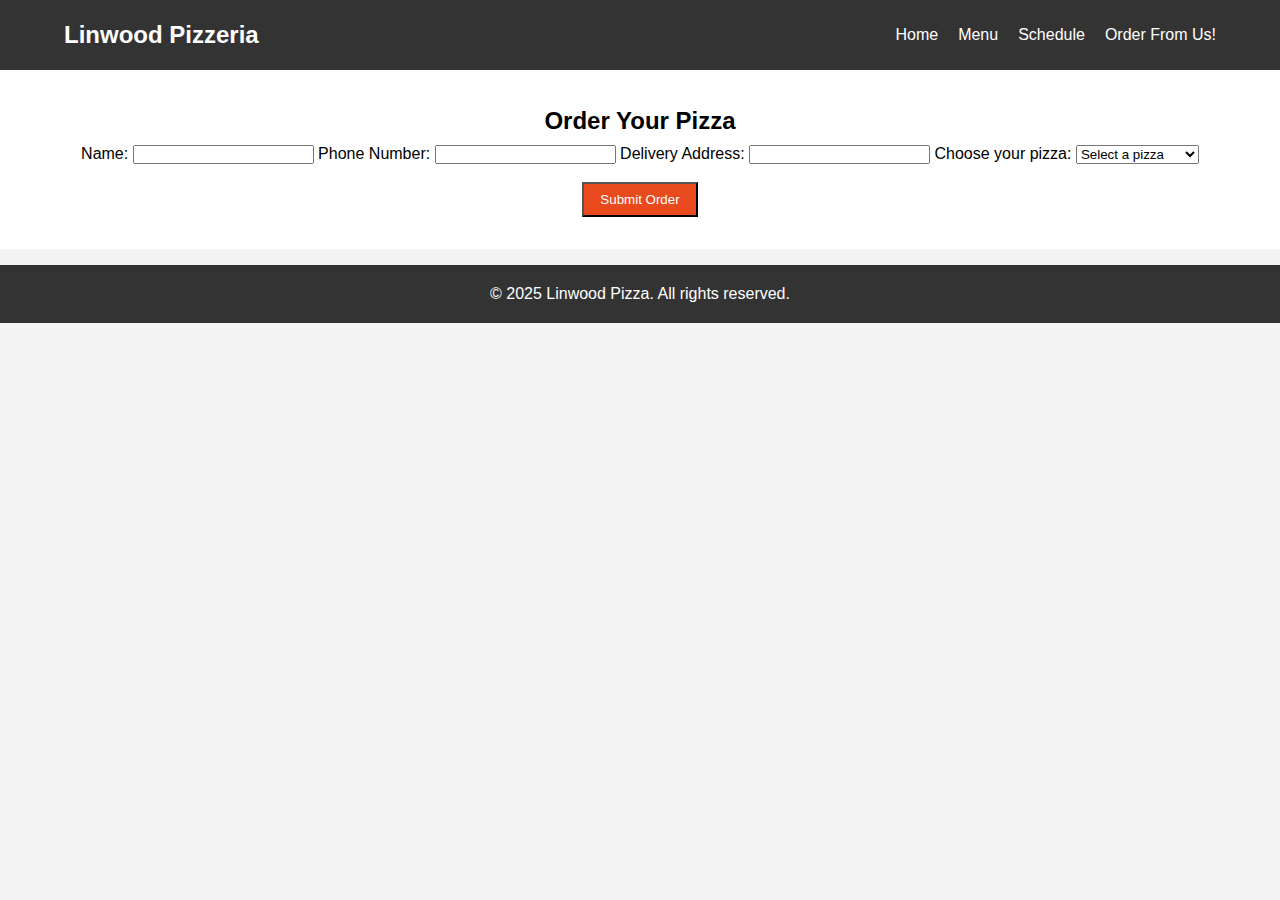
<file: order.html>
<!DOCTYPE html>
<html lang="en">
<head>
  <meta charset="UTF-8" />
  <meta name="viewport" content="width=device-width, initial-scale=1.0" />
  <title>Linwood Pizzeria - Order Online</title>
  <link rel="stylesheet" href="styles.css" />
</head>
<body>
  <!-- Navigation -->
  <nav>
    <div class="container">
      <h1 class="logo">Linwood Pizzeria</h1>
      <ul class="nav-links">
        <li><a href="index.html">Home</a></li>
        <li><a href="menu.html">Menu</a></li>
        <li><a href="schedule.html">Schedule</a></li>
        <li><a href="order.html">Order From Us!</a></li>
      </ul>
      <div class="mobile-menu">
        <span>&#9776;</span>
      </div>
    </div>
  </nav>

  <!-- Order Content -->
  <main>
    <section class="order">
      <div class="container">
        <h2>Order Your Pizza</h2>
        <form id="order-form">
          <label for="name">Name:</label>
          <input type="text" id="name" required />

          <label for="phone">Phone Number:</label>
          <input type="tel" id="phone" required />

          <label for="address">Delivery Address:</label>
          <input type="text" id="address" required />

          <label for="pizza">Choose your pizza:</label>
          <select id="pizza" required>
            <option value="">Select a pizza</option>
            <option value="margherita">Pizza Margherita</option>
            <option value="pepperoni">Pepperoni Pizza</option>
            <option value="veggie">Veggie Pizza</option>
          </select>

          <button type="submit" class="btn">Submit Order</button>
        </form>
      </div>
    </section>
  </main>

  <!-- Footer -->
  <footer>
    <div class="container">
      <p>&copy; 2025 Linwood Pizza. All rights reserved.</p>
    </div>
  </footer>

  <script src="script.js"></script>
</body>
</html>
</file>
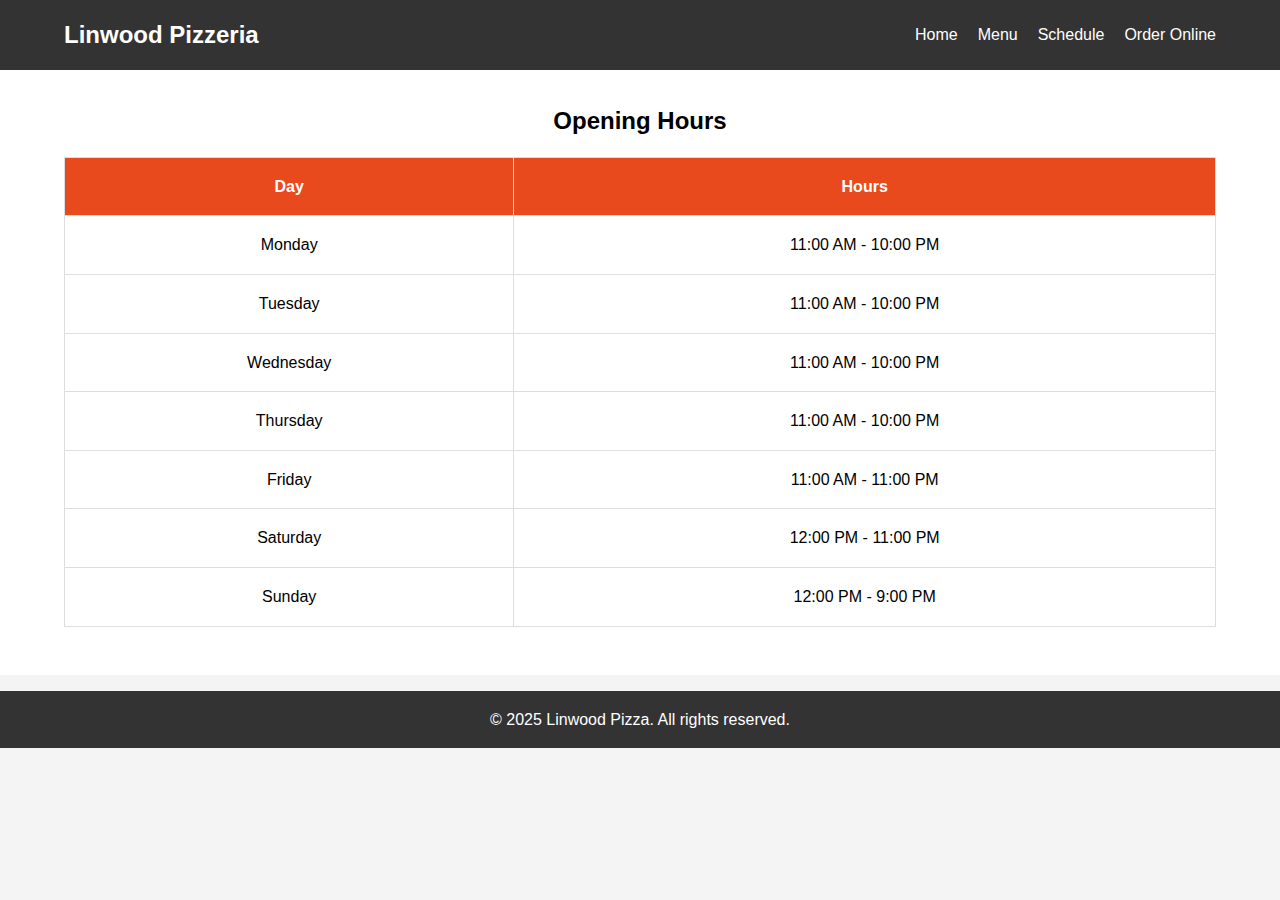
<file: schedule.html>
<!DOCTYPE html>
<html lang="en">
<head>
  <meta charset="UTF-8" />
  <meta name="viewport" content="width=device-width, initial-scale=1.0" />
  <title>Linwood Pizzeria - Schedule</title>
  <link rel="stylesheet" href="styles.css" />
</head>
<body>
  <!-- Navigation -->
  <nav>
    <div class="container">
      <h1 class="logo">Linwood Pizzeria</h1>
      <ul class="nav-links">
        <li><a href="index.html">Home</a></li>
        <li><a href="menu.html">Menu</a></li>
        <li><a href="schedule.html">Schedule</a></li>
        <li><a href="order.html">Order Online</a></li>
      </ul>
      <div class="mobile-menu">
        <span>&#9776;</span>
      </div>
    </div>
  </nav>

  <!-- Schedule Content -->
  <main>
    <section class="schedule">
      <div class="container">
        <h2>Opening Hours</h2>
        <table>
          <tr>
            <th>Day</th>
            <th>Hours</th>
          </tr>
          <tr>
            <td>Monday</td>
            <td>11:00 AM - 10:00 PM</td>
          </tr>
          <tr>
            <td>Tuesday</td>
            <td>11:00 AM - 10:00 PM</td>
          </tr>
          <tr>
            <td>Wednesday</td>
            <td>11:00 AM - 10:00 PM</td>
          </tr>
          <tr>
            <td>Thursday</td>
            <td>11:00 AM - 10:00 PM</td>
          </tr>
          <tr>
            <td>Friday</td>
            <td>11:00 AM - 11:00 PM</td>
          </tr>
          <tr>
            <td>Saturday</td>
            <td>12:00 PM - 11:00 PM</td>
          </tr>
          <tr>
            <td>Sunday</td>
            <td>12:00 PM - 9:00 PM</td>
          </tr>
        </table>
      </div>
    </section>
  </main>

  <!-- Footer -->
  <footer>
    <div class="container">
      <p>&copy; 2025 Linwood Pizza. All rights reserved.</p>
    </div>
  </footer>

  <script src="script.js"></script>
</body>
</html>
</file>
<file: styles.css>
/* Reset and basic styling */
* {
    margin: 0;
    padding: 0;
    box-sizing: border-box;
}

body {
    font-family: Arial, sans-serif;
    line-height: 1.6;
    background-color: #f4f4f4;
}

/* Container */
.container {
    width: 90%;
    max-width: 1200px;
    margin: auto;
}

/* Navigation */
nav {
    background: #333;
    color: #fff;
    padding: 1rem 0;
}
nav .container {
    display: flex;
    align-items: center;
    justify-content: space-between;
}
nav .logo {
    font-size: 1.5rem;
}
nav .nav-links {
    list-style: none;
    display: flex;
}
nav .nav-links li {
    margin-left: 20px;
}
nav .nav-links a {
    color: #fff;
    text-decoration: none;
}
nav .mobile-menu {
    display: none;
    font-size: 2rem;
    cursor: pointer;
}

/* Hero Section */
.hero {
background: url('https://media.istockphoto.com/id/1442417585/photo/person-getting-a-piece-of-cheesy-pepperoni-pizza.jpg?s=612x612&w=0&k=20&c=k60TjxKIOIxJpd4F4yLMVjsniB4W1BpEV4Mi_nb4uJU=') no-repeat center center/cover;
    height: 600px;
    display: flex;
    align-items: center;
    justify-content: center;
    color: #fff;
    text-align: center;
}
.hero .hero-content {
    background: rgba(0, 0, 0, 0.5);
    padding: 2rem;
}
.btn {
    display: inline-block;
    background: #e8491d;
    color: #fff;
    padding: 0.5rem 1rem;
    margin-top: 1rem;
    text-decoration: none;
}

/* Sections */
section {
    padding: 2rem 0;
    background: #fff;
    margin-bottom: 1rem;
}
.about,
.menu,
.schedule,
.order {
    text-align: center;
}
.menu-items {
    display: flex;
    flex-wrap: wrap;
    justify-content: space-around;
}
.menu-item {
    background: #f9f9f9;
    margin: 1rem;
    padding: 1rem;
    width: 300px;
    border: 1px solid #ddd;
    border-radius: 5px;
}
.menu-item img {
    width: 100%;
    height: auto;
    border-radius: 5px;
}
.price {
    font-weight: bold;
    color: #e8491d;
}

/* Table styling in Schedule */
table {
    width: 100%;
    border-collapse: collapse;
    margin: 1rem 0;
}
th, td {
    padding: 1rem;
    border: 1px solid #ddd;
}
th {
    background: #e8491d;
    color: #fff;
}

/* Footer */
footer {
    background: #333;
    color: #fff;
    text-align: center;
    padding: 1rem 0;
}

/* Responsive Styles */
@media (max-width: 768px) {
    nav .nav-links {
        display: none;
        flex-direction: column;
        width: 100%;
        background: #333;
    }
    nav .nav-links li {
        margin: 10px 0;
    }
    nav .nav-links.active {
        display: flex;
    }
    nav .mobile-menu {
        display: block;
    }
    .menu-items {
        flex-direction: column;
        align-items: center;
    }
}
</file>
